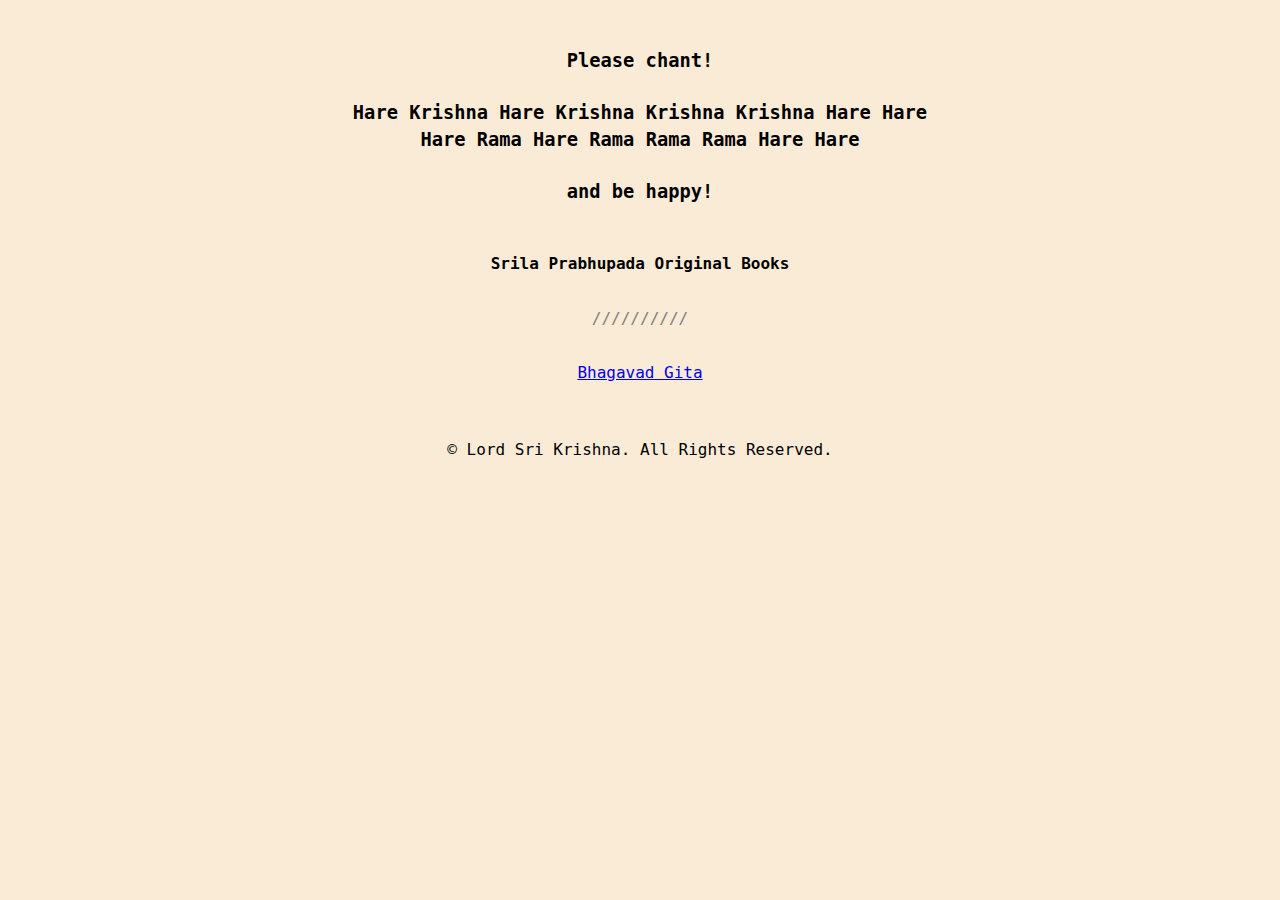
<file: index.html>
<!DOCTYPE html>
<html lang="en">
<head>
    <title>Srila Prabhupada Books</title>
    <link rel="stylesheet" href="assets/css/main.css">
</head>
<body>
    <h3 align="center">Please chant!<br><br>Hare Krishna Hare Krishna Krishna Krishna Hare Hare<br>Hare Rama Hare Rama Rama Rama Hare Hare<br><br>and be happy!</h3>
    <h4 align="center">Srila Prabhupada Original Books</h4>
    <hr>

    <div align="center">
        <ul>
            <li><a href="bg.html">Bhagavad Gita</a></li>
        </ul>
    </div>
    
    <br/>
    
    <p align="center">© Lord Sri Krishna. All Rights Reserved.</p>
</body>
</html>
</file>
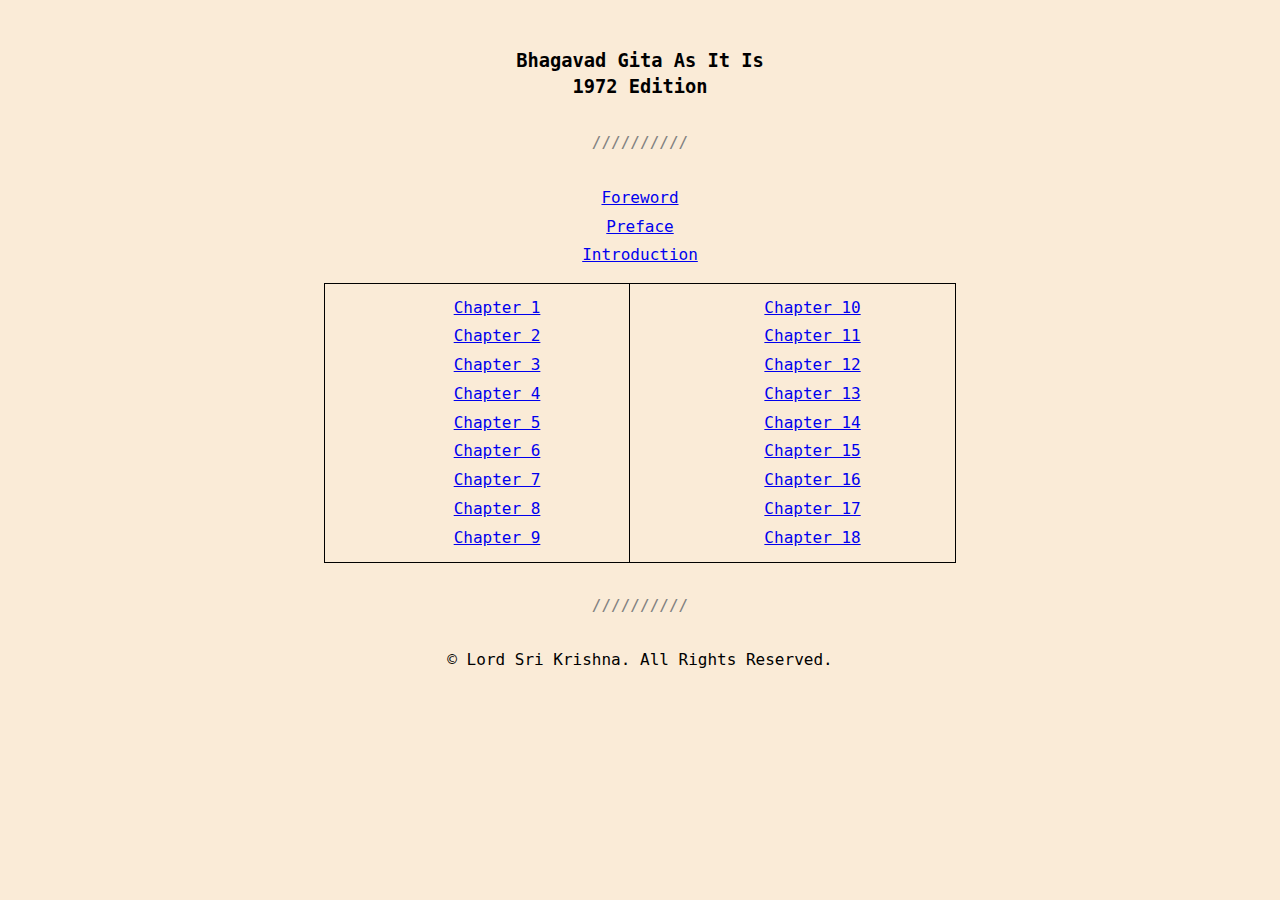
<file: bg.html>
<!DOCTYPE html>
<html lang="en">
<head>
    <title>Srila Prabhupada Books</title>
    <link rel="stylesheet" href="assets/css/main.css">
</head>
<body>
    <h3 align="center">Bhagavad Gita As It Is<br>1972 Edition</h3>
    <hr>

    <div align="center">
        <ul>
            <li><a href="#">Foreword</a></li>
            <li><a href="#">Preface</a></li>
            <li><a href="#">Introduction</a></li>
        </ul>
        <table>
            <tr>
                <td>
                    <ol>
                        <li><a href="#">Chapter 1</a></li>
                        <li><a href="#">Chapter 2</a></li>
                        <li><a href="#">Chapter 3</a></li>
                        <li><a href="#">Chapter 4</a></li>
                        <li><a href="#">Chapter 5</a></li>
                        <li><a href="#">Chapter 6</a></li>
                        <li><a href="#">Chapter 7</a></li>
                        <li><a href="#">Chapter 8</a></li>
                        <li><a href="#">Chapter 9</a></li>
                    </ol>
                    
                </td>
                <td>
                    <ol>
                        <li><a href="#">Chapter 10</a></li>
                        <li><a href="#">Chapter 11</a></li>
                        <li><a href="#">Chapter 12</a></li>
                        <li><a href="#">Chapter 13</a></li>
                        <li><a href="#">Chapter 14</a></li>
                        <li><a href="#">Chapter 15</a></li>
                        <li><a href="#">Chapter 16</a></li>
                        <li><a href="#">Chapter 17</a></li>
                        <li><a href="#">Chapter 18</a></li>
                    </ol>
                    
                </td>
            </tr>
        </table>
    </div>
    <hr>
    <p align="center">© Lord Sri Krishna. All Rights Reserved.</p>
    <br>
</body>
</html>

<!--
Bg 1: Observing the Armies on the Battlefield of Kuruksetra
Bg 2: Contents of the Gita Summarized
Bg 3: Karma-yoga
Bg 4: Transcendental Knowledge
Bg 5: Karma-yoga-Action in Krsna Consciousness
Bg 6: Sankhya-yoga
Bg 7: Knowledge of the Absolute
Bg 8: Attaining the Supreme
Bg 9: The Most Confidential Knowledge
Bg 10: The Opulence of the Absolute
Bg 11: The Universal Form
Bg 12: Devotional Service
Bg 13: Nature, the Enjoyer, and Consciousness
Bg 14: The Three Modes of Material Nature
Bg 15: The Yoga of the Supreme Person
Bg 16: The Divine and Demoniac Natures
Bg 17: The Divisions of Faith
Bg 18: Conclusion-The Perfection of Renunciation
-->
</file>
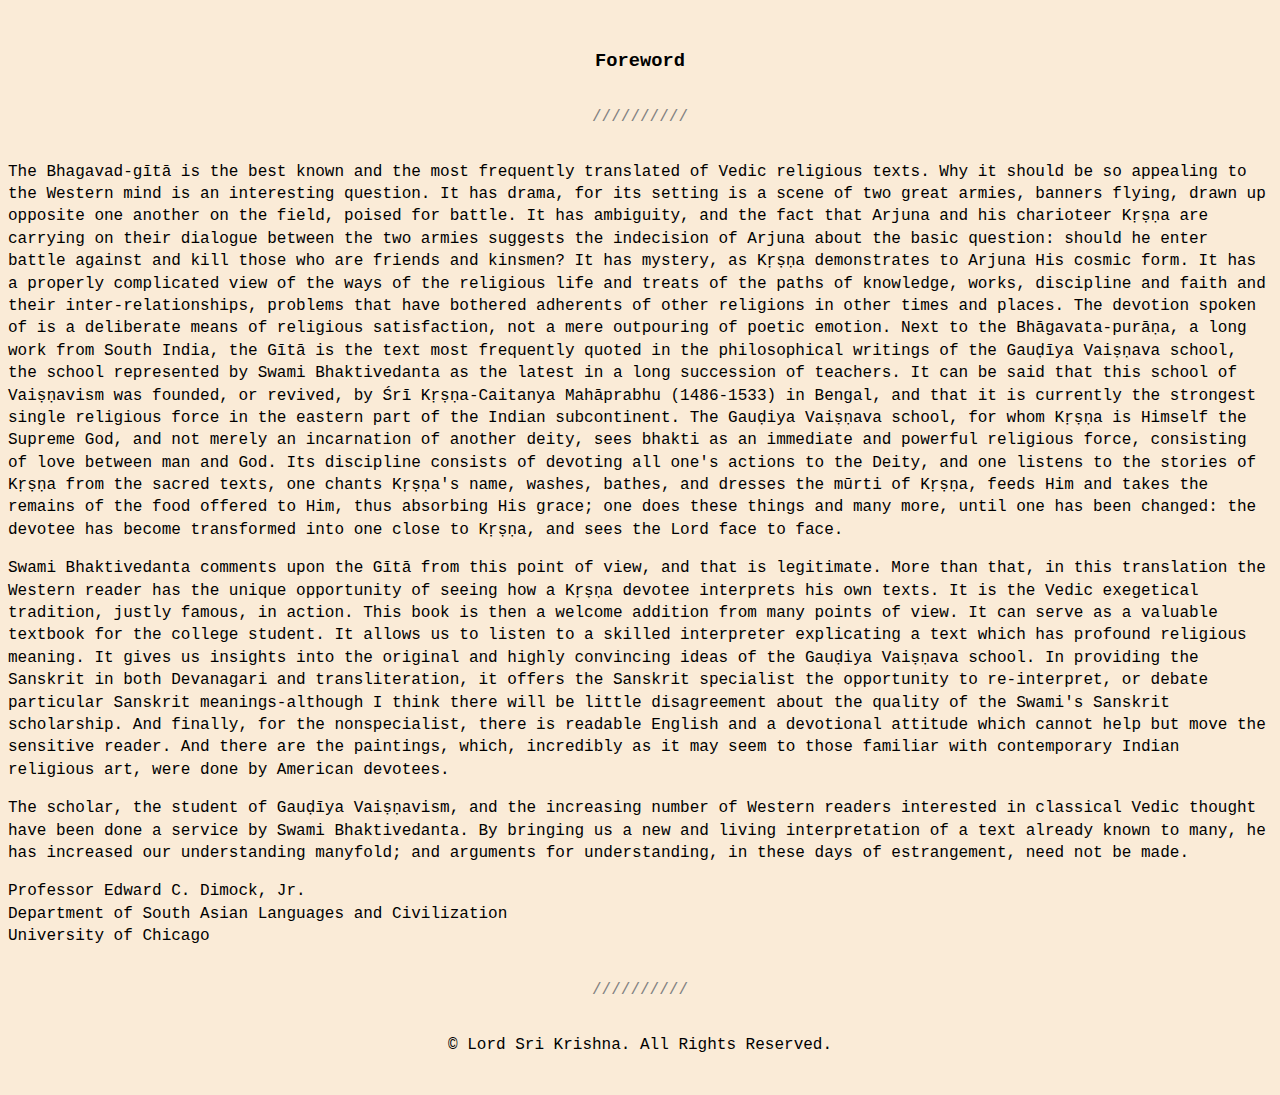
<file: assets/chapters/fwd.html>
<!DOCTYPE html>
<html lang="en">
<head>
    <title>Bhagavad Gita: Foreword</title>
    <link rel="stylesheet" href="../css/main.css">
</head>
<body>
    <h3 align="center">Foreword</h3>
    <hr>

    <div>
        <p> The Bhagavad-gītā is the best known and the most frequently translated of Vedic religious texts. Why it should be so appealing to the Western mind is an interesting question. It has drama, for its setting is a scene of two great armies, banners flying, drawn up opposite one another on the field, poised for battle. It has ambiguity, and the fact that Arjuna and his charioteer Kṛṣṇa are carrying on their dialogue between the two armies suggests the indecision of Arjuna about the basic question: should he enter battle against and kill those who are friends and kinsmen? It has mystery, as Kṛṣṇa demonstrates to Arjuna His cosmic form. It has a properly complicated view of the ways of the religious life and treats of the paths of knowledge, works, discipline and faith and their inter-relationships, problems that have bothered adherents of other religions in other times and places. The devotion spoken of is a deliberate means of religious satisfaction, not a mere outpouring of poetic emotion. Next to the Bhāgavata-purāṇa, a long work from South India, the Gītā is the text most frequently quoted in the philosophical writings of the Gauḍīya Vaiṣṇava school, the school represented by Swami Bhaktivedanta as the latest in a long succession of teachers. It can be said that this school of Vaiṣṇavism was founded, or revived, by Śrī Kṛṣṇa-Caitanya Mahāprabhu (1486-1533) in Bengal, and that it is currently the strongest single religious force in the eastern part of the Indian subcontinent. The Gauḍiya Vaiṣṇava school, for whom Kṛṣṇa is Himself the Supreme God, and not merely an incarnation of another deity, sees bhakti as an immediate and powerful religious force, consisting of love between man and God. Its discipline consists of devoting all one's actions to the Deity, and one listens to the stories of Kṛṣṇa from the sacred texts, one chants Kṛṣṇa's name, washes, bathes, and dresses the mūrti of Kṛṣṇa, feeds Him and takes the remains of the food offered to Him, thus absorbing His grace; one does these things and many more, until one has been changed: the devotee has become transformed into one close to Kṛṣṇa, and sees the Lord face to face.</p>
<p> Swami Bhaktivedanta comments upon the Gītā from this point of view, and that is legitimate. More than that, in this translation the Western reader has the unique opportunity of seeing how a Kṛṣṇa devotee interprets his own texts. It is the Vedic exegetical tradition, justly famous, in action. This book is then a welcome addition from many points of view. It can serve as a valuable textbook for the college student. It allows us to listen to a skilled interpreter explicating a text which has profound religious meaning. It gives us insights into the original and highly convincing ideas of the Gauḍiya Vaiṣṇava school. In providing the Sanskrit in both Devanagari and transliteration, it offers the Sanskrit specialist the opportunity to re-interpret, or debate particular Sanskrit meanings-although I think there will be little disagreement about the quality of the Swami's Sanskrit scholarship. And finally, for the nonspecialist, there is readable English and a devotional attitude which cannot help but move the sensitive reader. And there are the paintings, which, incredibly as it may seem to those familiar with contemporary Indian religious art, were done by American devotees.</p>
<p> The scholar, the student of Gauḍīya Vaiṣṇavism, and the increasing number of Western readers interested in classical Vedic thought have been done a service by Swami Bhaktivedanta. By bringing us a new and living interpretation of a text already known to many, he has increased our understanding manyfold; and arguments for understanding, in these days of estrangement, need not be made.</p>
        </p>Professor Edward C. Dimock, Jr.<br>Department of South Asian Languages and Civilization<br>
University of Chicago</p>
        
    </div>
    <hr>
    <p align="center">© Lord Sri Krishna. All Rights Reserved.</p>
    <br>
</body>
</html>
</file>
<file: assets/css/main.css>
body[a="dark"] {
  filter: invert(1); }
  body[a="dark"] img {
    filter: invert(1); }
    body[a="dark"] img.ioda {
      filter: invert(0); }
  body[a="dark"] .emoji {
    filter: invert(1); }
  body[a="dark"] iframe {
    filter: invert(1); }

@media (prefers-color-scheme: dark) {
  body[a="auto"] {
    filter: invert(1); }
    body[a="auto"] img {
      filter: invert(1); }
      body[a="auto"] img.ioda {
        filter: invert(0); }
    body[a="auto"] .emoji {
      filter: invert(1); }
    body[a="auto"] iframe {
      filter: invert(1); } }
html, body {
  background: antiquewhite; }

html {
  height: 100%;
  scroll-behavior: smooth; }

body {
  color: black;
  font-family: monospace;
  font-size: 16px;
  line-height: 1.4;
  /* min-height: 100%; */
  overflow-wrap: break-word;
}

.post-meta {
  text-align: right; }

h2, h3, h4, h5, h6 {
  margin-top: 3rem; }

hr {
  margin: 2rem 0; }

p {
  margin: 1rem 0; }

li {
  margin: 0.4rem 0; }

*:target {
  background: yellow; }

.w {
  max-width: 640px;
  margin: 0 auto;
  padding: 4rem 2rem; }

hr {
  text-align: center;
  border: 0; }
  hr:before {
    content: "/////"; }
  hr:after {
    content: attr(data-content) "/////"; }

table {
  width: 100%; }

table, th, td {
  border: thin solid black;
  border-collapse: collapse;
  padding: 0.4rem; }

code {
  color: white;
  background: black; }

div.highlighter-rouge code {
  display: block;
  overflow-x: auto;
  white-space: pre-wrap;
  padding: 1rem; }

blockquote {
  font-style: italic;
  border: thin solid black;
  padding: 1rem; }
  blockquote p {
    margin: 0; }

img {
  max-width: 100%;
  display: block;
  margin: 0 auto; }

  ul {
      list-style-type: decimal; /* Change bullets to numbers */
      text-align: center; /* Center text */
      padding-left: 0; /* Remove default left padding */
  }

  /* Align numbers and list items properly */
 
ol {
  margin: auto;
  text-align: center;
  list-style: none;
}

table {
  width: 50%;
}

.my-para {
  width: 80%;
  text-align:justify;
}
/*# sourceMappingURL=main.css.map */
</file>
